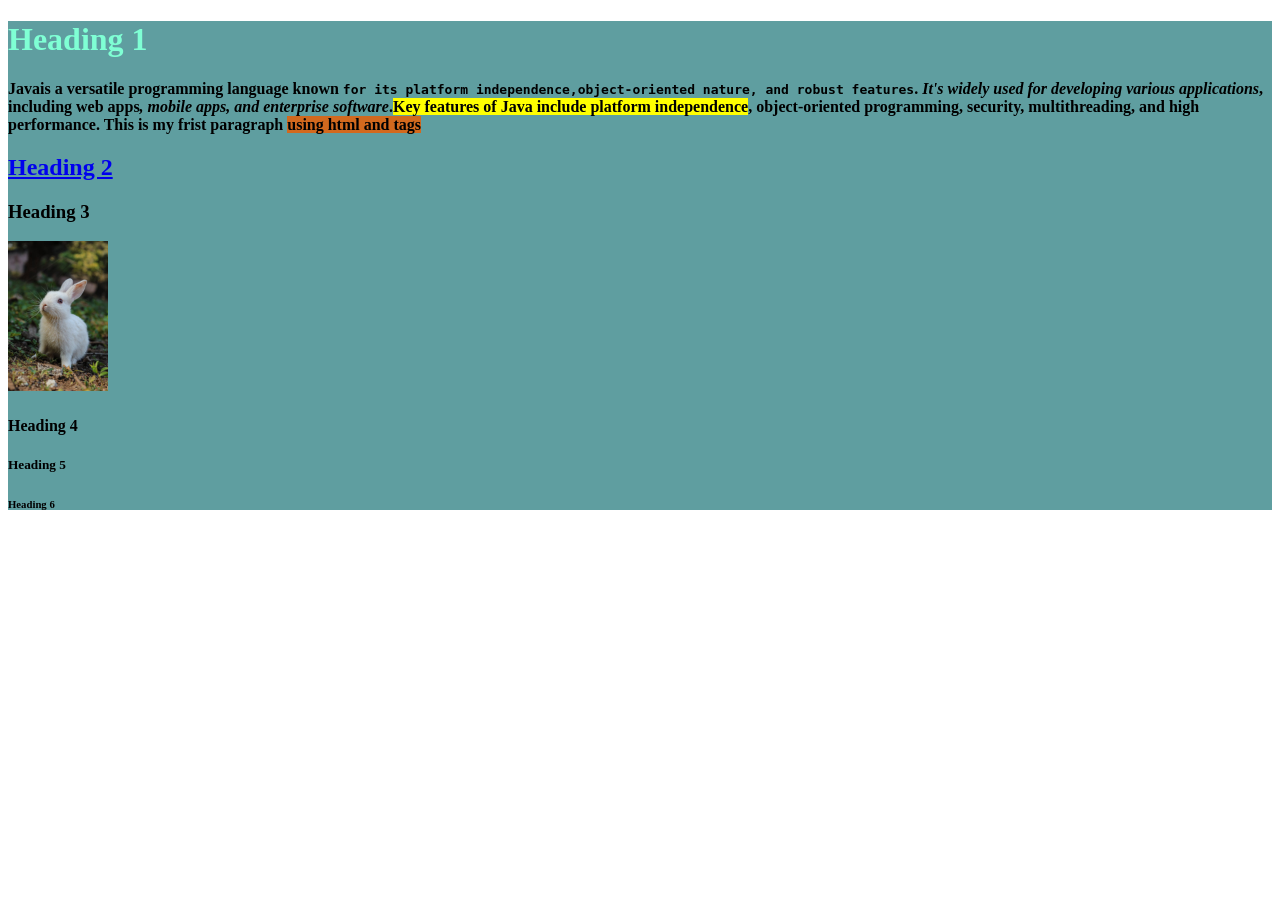
<file: index.html>
<!DOCTYPE html>
<html lang="en">
<head>
    <title>This is my first html page</title>
</head>
<body>
    <div style="background-color: cadetblue;">
  <h1 style="color: aquamarine;" title="something about my Heading">Heading 1</h1> 
  <p style="color: black;" title="something about my Paragraoh"><b> Java</b><strong>is a versatile programming language
     known <tt>for its platform independence,object-oriented nature, and robust features</tt>.<i> It's widely used for developing
     various applications</i>, including web apps<em>, mobile apps, and enterprise software</em>.<mark>Key features of Java include platform
     independence</mark>,<strike></strike> object-oriented programming, security, multithreading, and high performance. 
     This is my frist paragraph <span style="background-color: chocolate;"<br>using html and tags</p>
  <h2><a href="https://www.google.com/" target="_blank">Heading 2</a></h2> 
  <h3>Heading 3</h3> 
  <img src="rabit.jpg" width="100px" height="150px"This is an image">
  <h4>Heading 4</h4> 
  <h5>Heading 5</h5> 
  <h6>Heading 6</h6> 
</body>
</html>
</file>
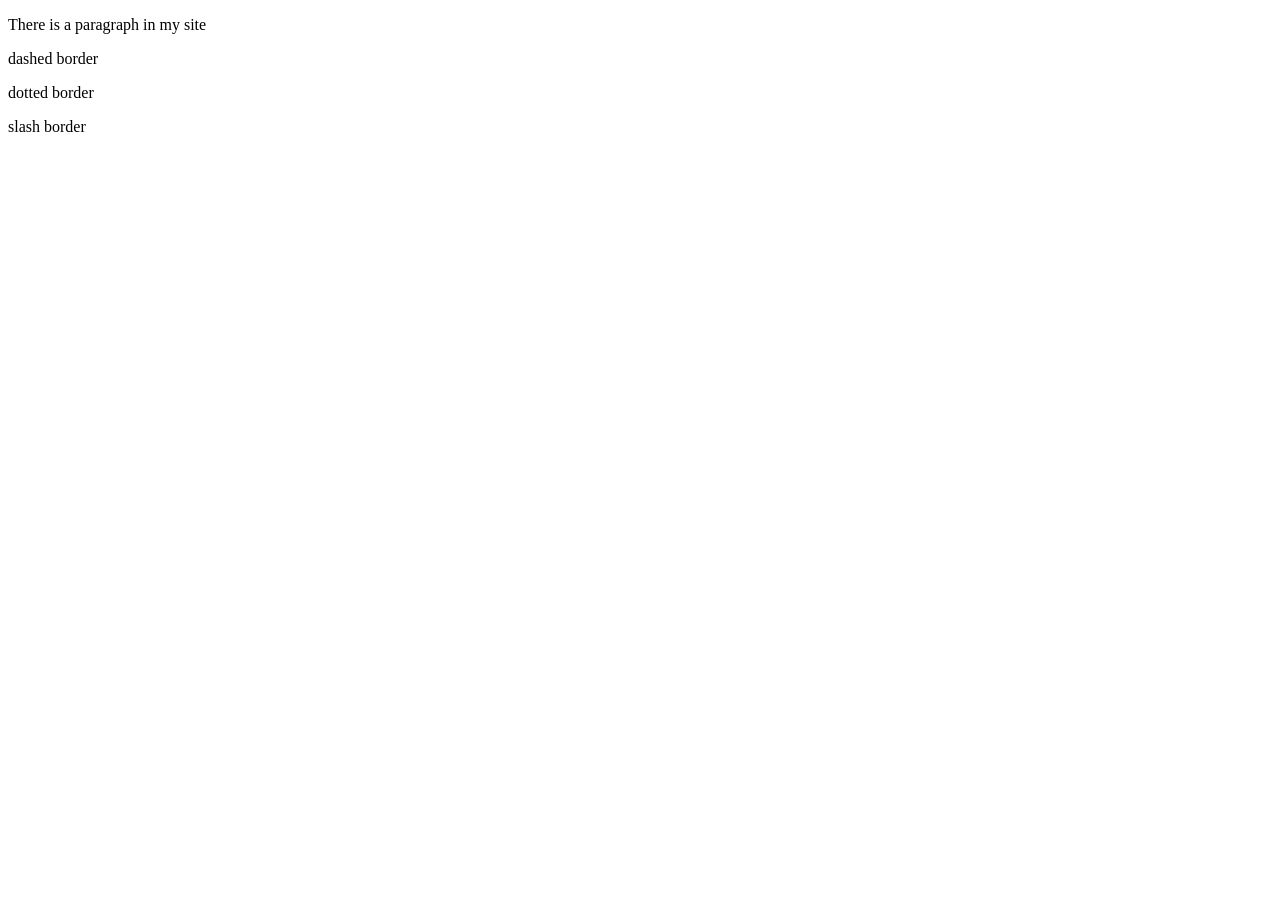
<file: border.html>
<!DOCTYPE html>
<html lang="en">
<head>
    <meta charset="UTF-8">
    <meta name="viewport" content="width=device-width, initial-scale=1.0">
    <title>Document</title>
    <link rel="stylesheet" href="style.css">
</head>
<body>
    <p>There is a paragraph in my site</p>
    <p class="b1">dashed border</p>
    <p class="b2">dotted border</p>
    <p class="b3">slash border</p>
</body>
</html>
</file>
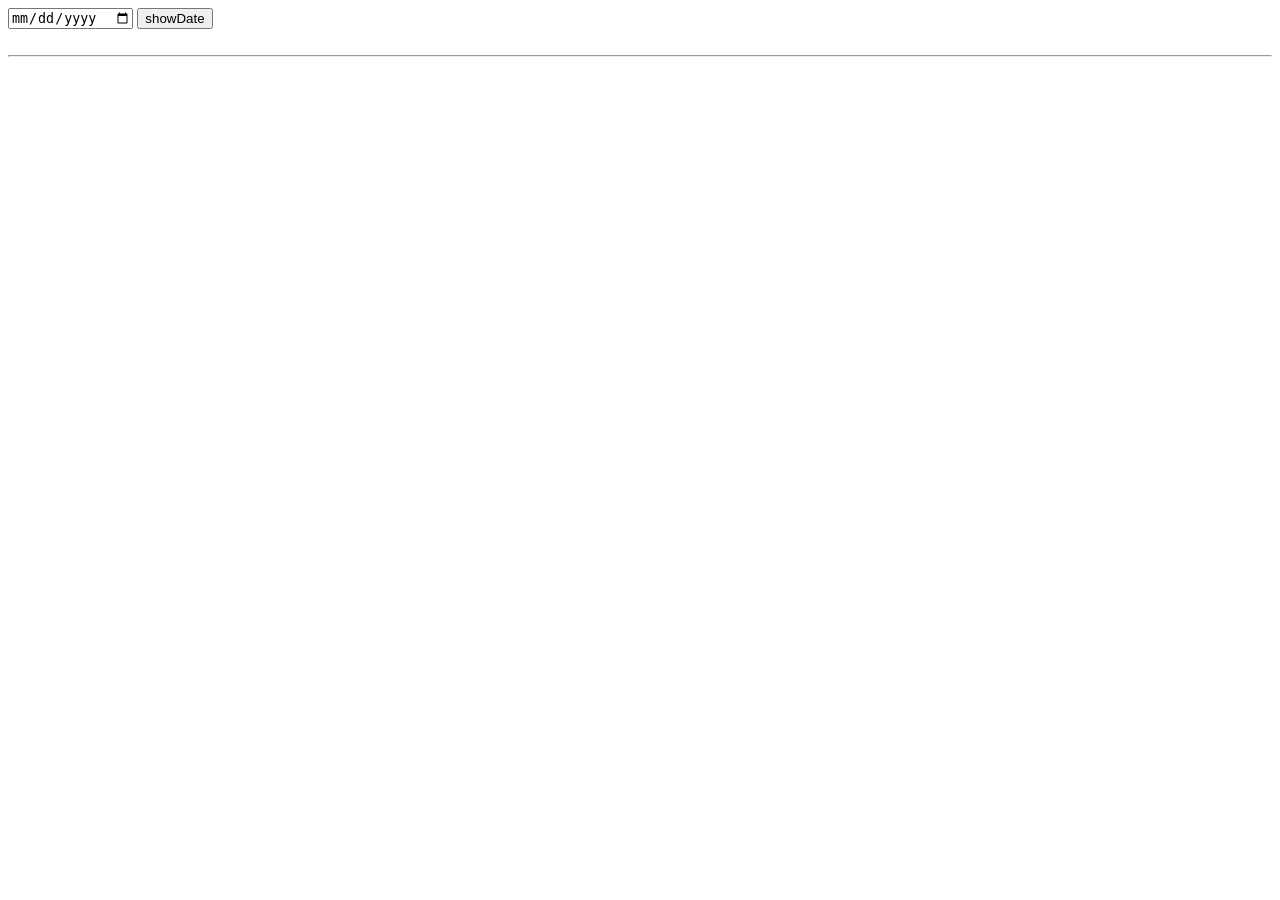
<file: dob.html>
<!DOCTYPE html>
<html lang="en">
<head>
    <meta charset="UTF-8">
    <meta name="viewport" content="width=device-width, initial-scale=1.0">
    <title>Document</title>
</head>
<body>
    <input type="date" id="dates"/>
    <button onclick="showDate()">showDate</button><br><br>
    <hr>
    <h1 id="demo"></h1>
    <script>
        function showDate(){
            var x=document.getElementsById("dates").value;
            document.getElementById("demo").innerHTML=x;
        }
    </script>
</body>
</html>
</file>
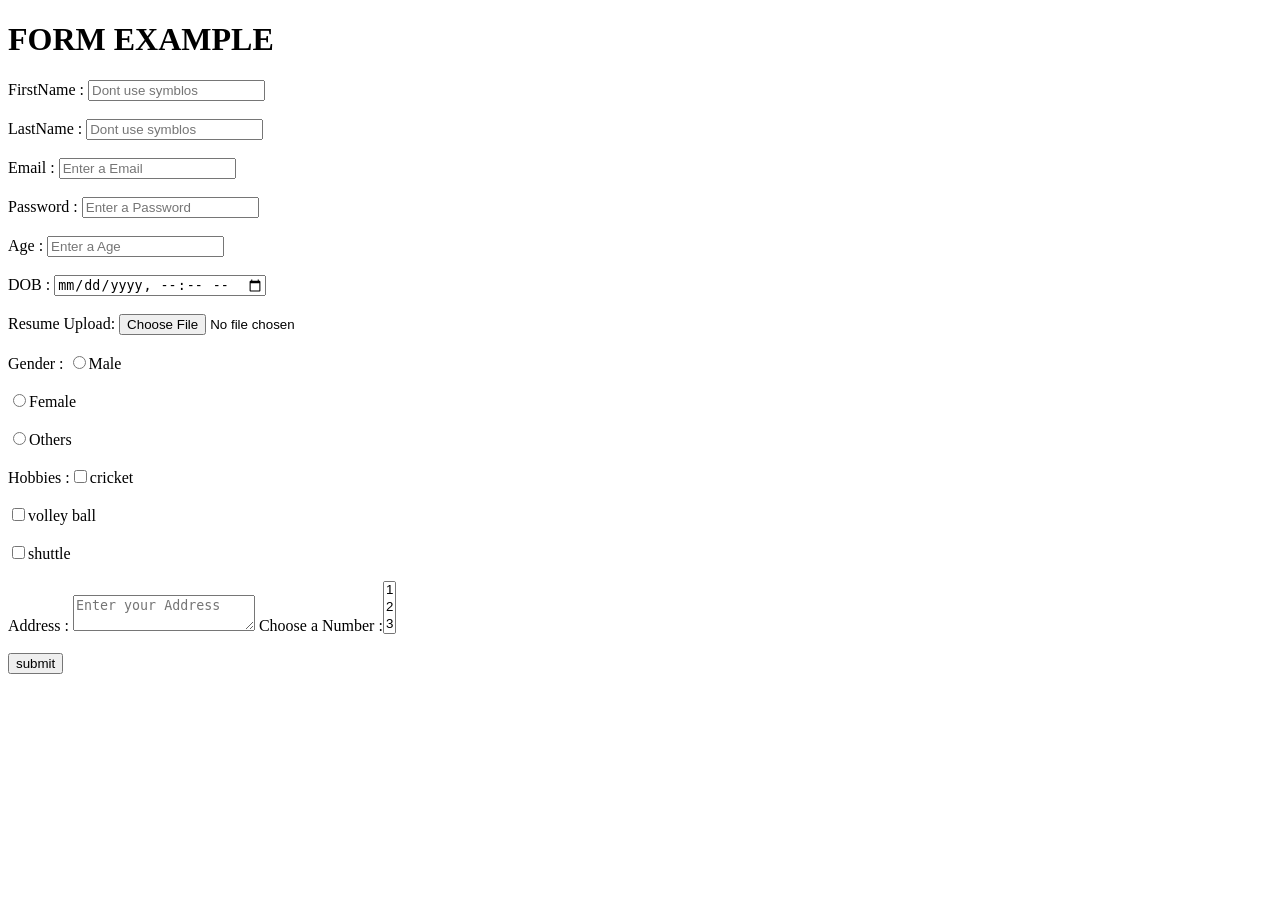
<file: formex.html>
<!DOCTYPE html>
<html lang="en">
<head>
    <title>Document</title>
</head>
<body>
 <h1>FORM EXAMPLE</h1> 
 <form enctype="multipart/form-data" action="result.html" autocomplete="on">
    FirstName : <input type="text" name="fname" placeholder="Dont use symblos"size="20" required/><br><br>
    LastName  : <input type="text" name="lname" placeholder="Dont use symblos"size="20" required/><br><br>
    Email     : <input type="text" name="email" placeholder="Enter a Email"size="20" required/><br><br>
    Password  : <input type="password" name="pwsd" placeholder="Enter a Password"size="20" required/><br><br>
    Age       : <input type="number" name="age" placeholder="Enter a Age"size="20" required/><br><br>
    DOB       : <input type="datetime-local" name="age" placeholder="Enter the DOB"size="20" required/><br><br>
    Resume Upload: <input type="file" name="cv" placeholder="upload your Resume"size="20" required/><br><br>
    Gender    : <input type="radio" name="gender" >Male</input><br><br>
                <input type="radio" name="gender" >Female</input><br><br>
                <input type="radio" name="gender" >Others</input><br><br>
    Hobbies   :<input type="checkbox" name="Cricket">cricket</input><br><br>
               <input type="checkbox" name="volley ball" >volley ball</input><br><br>
               <input type="checkbox" name="shuttle" >shuttle</input><br><br>  
    Address   : <textarea placeholder="Enter your Address" minlength="10"></textarea>

    Choose a Number :<select name="" size="3">
        <option>1</option>
        <option>2</option>
        <option>3</option>
        <option>4</option>
        </select><br><br>
        <button type="submit">submit</button>
</form>
</body>
</html>
</file>
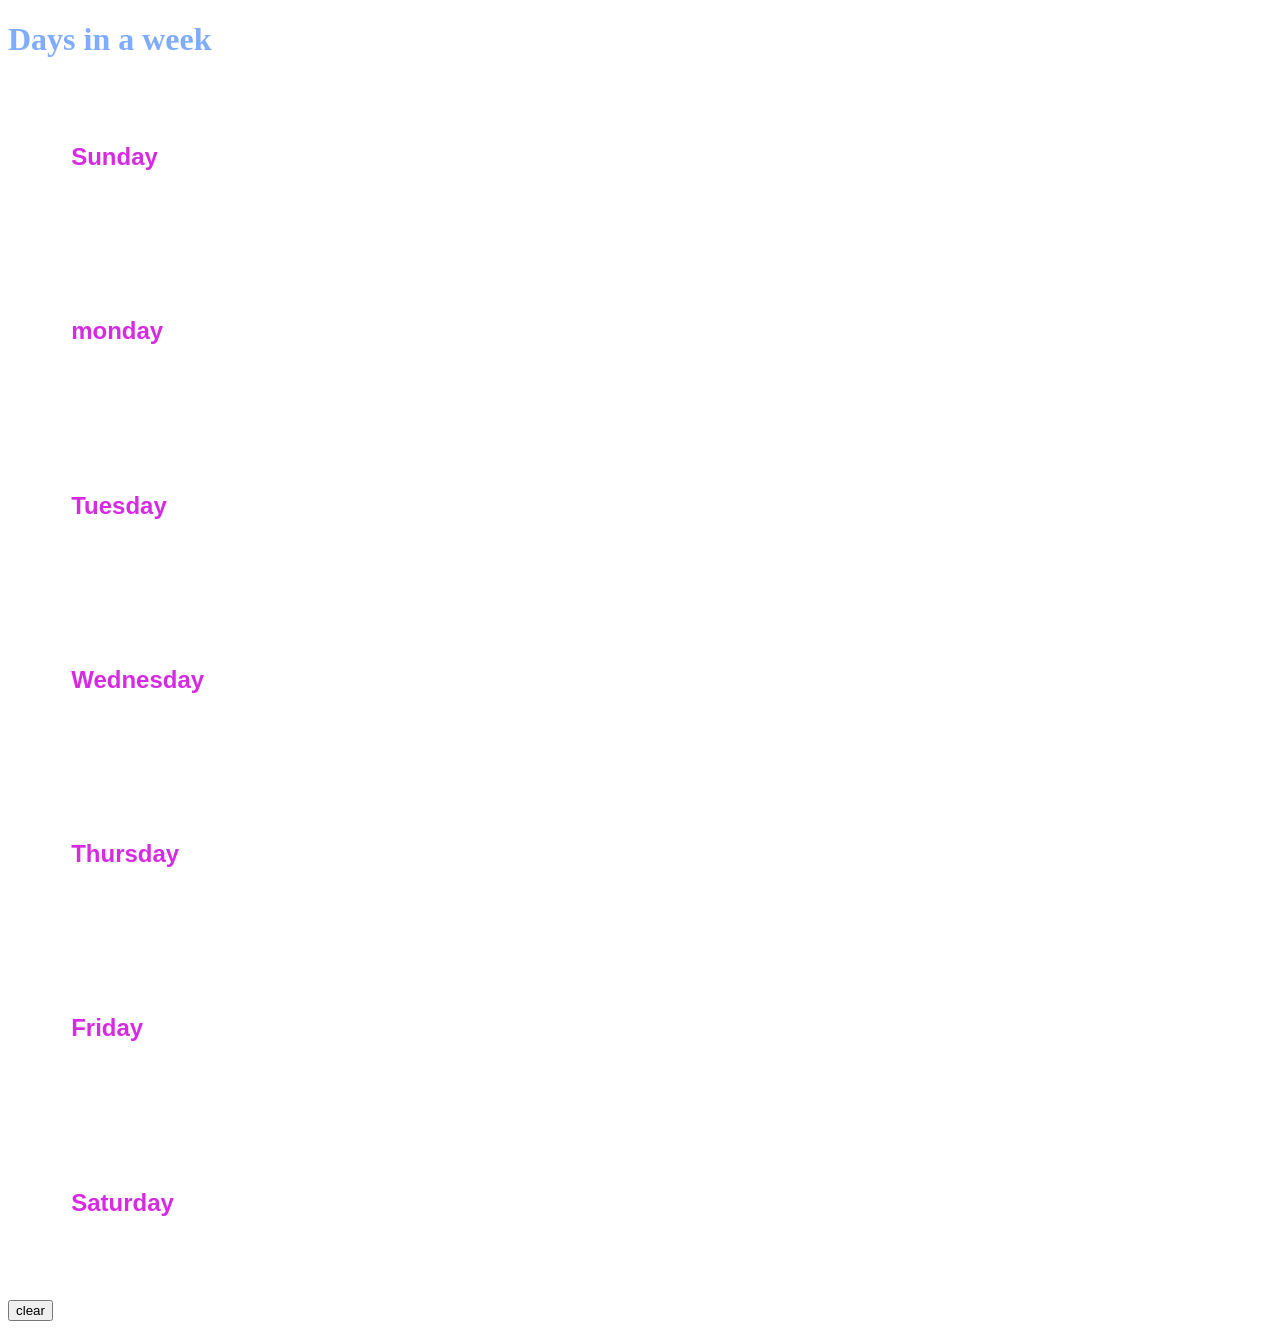
<file: Fruits.html>
<!DOCTYPE html>
<html lang="en">
<head>
    <meta charset="UTF-8">
    <meta name="viewport" content="width=device-width, initial-scale=1.0">
    <title>Document</title>
    <link rel="stylesheet" href="stylee.css">
</head>
<body>
    <h1>Days in a week</h1>
    <h2 class="days">Sunday</h2>
    <h2 class="days">monday</h2>
    <h2 class="days">Tuesday</h2>
    <h2 class="days">Wednesday</h2>
    <h2 class="days">Thursday</h2>
    <h2 class="days" >Friday</h2>
    <h2 class="days">Saturday</h2>
    <button onclick="clearitems()">clear</button>
    <script>
        function clearitems(){
            var x=document.getElementsByClassName("days");
            for(var i=0;i<x.length;i++){
                x[i].style.display="none";
            }
        }
    </script>
</html>
</file>
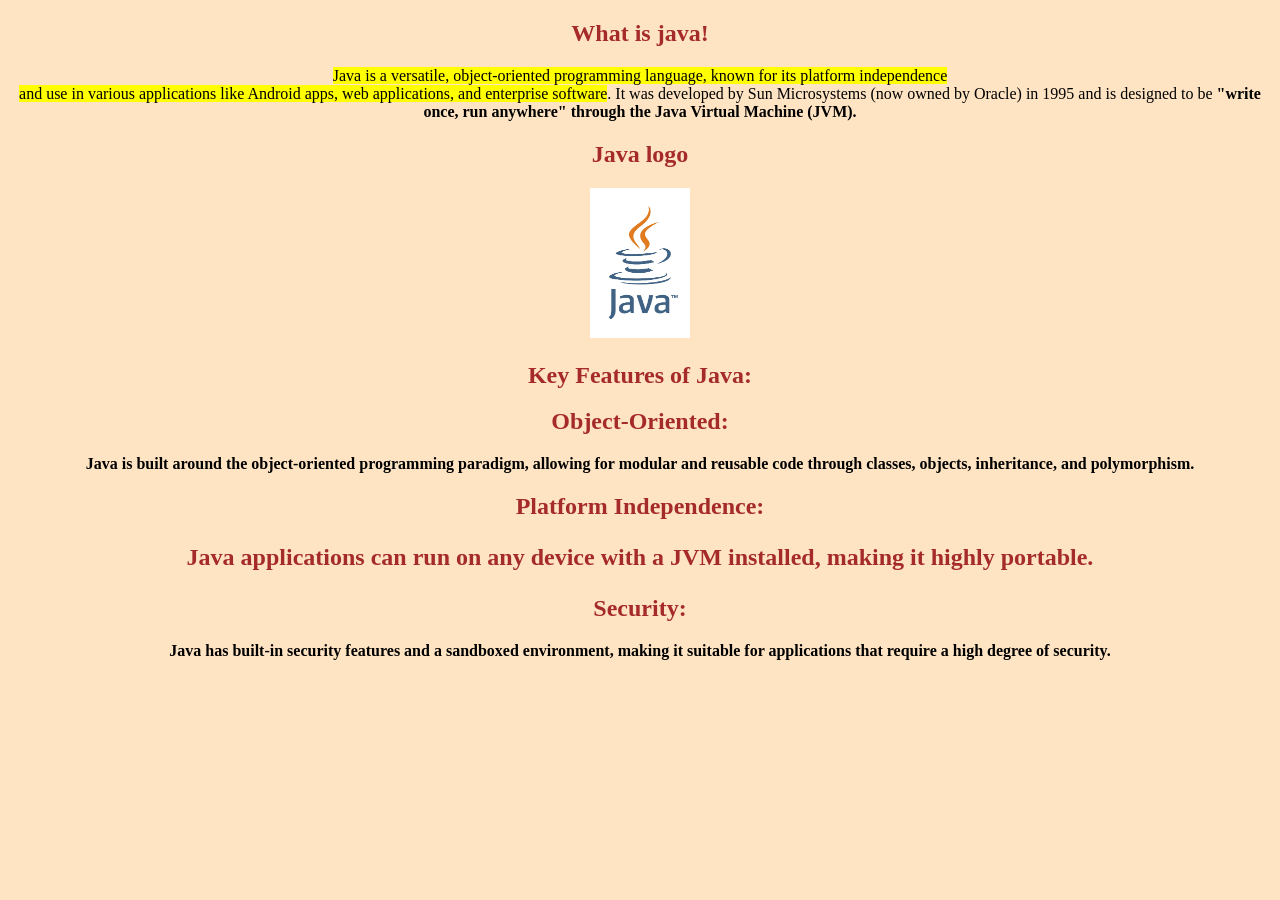
<file: javaa.html>
<!DOCTYPE html>
<html lang="en">
<head>
    <title>About Java</title>
    <link rel="stylesheet" href="stylee.css">
</head>
<body style="text-align:center;background-color: bisque;"></body>
    <h2  class="mydemo">What is java!</h2>
    <p><mark>Java is a versatile, object-oriented programming language, known for its platform independence<br>
       and use in various applications like Android apps, web applications, and enterprise software</mark></b>.
       It was developed by Sun Microsystems (now owned by Oracle) in 1995 and is designed to be<b> 
       "write once, run anywhere" through the Java Virtual Machine (JVM). </p>
    <h2 class="mydemo">Java logo</h2>
    <img src="jav.jpg" width="100px" height="150px">
    <h2 class="mydemo">Key Features of Java:</h2>
    <h2 class="mydemo">Object-Oriented:</h2>
    <p>Java is built around the object-oriented programming paradigm, allowing for modular and 
       reusable code through classes, objects, inheritance, and polymorphism.</p>
    <h2 class="mydemo">Platform Independence:</h22>
    <p>Java applications can run on any device with a JVM installed, making it highly portable. </p>
    <h2 class="mydemo">Security:</h2>
    <p>Java has built-in security features and a sandboxed environment, making it suitable for
       applications that require a high degree of security. </p>


    
</body>
</html>
</file>
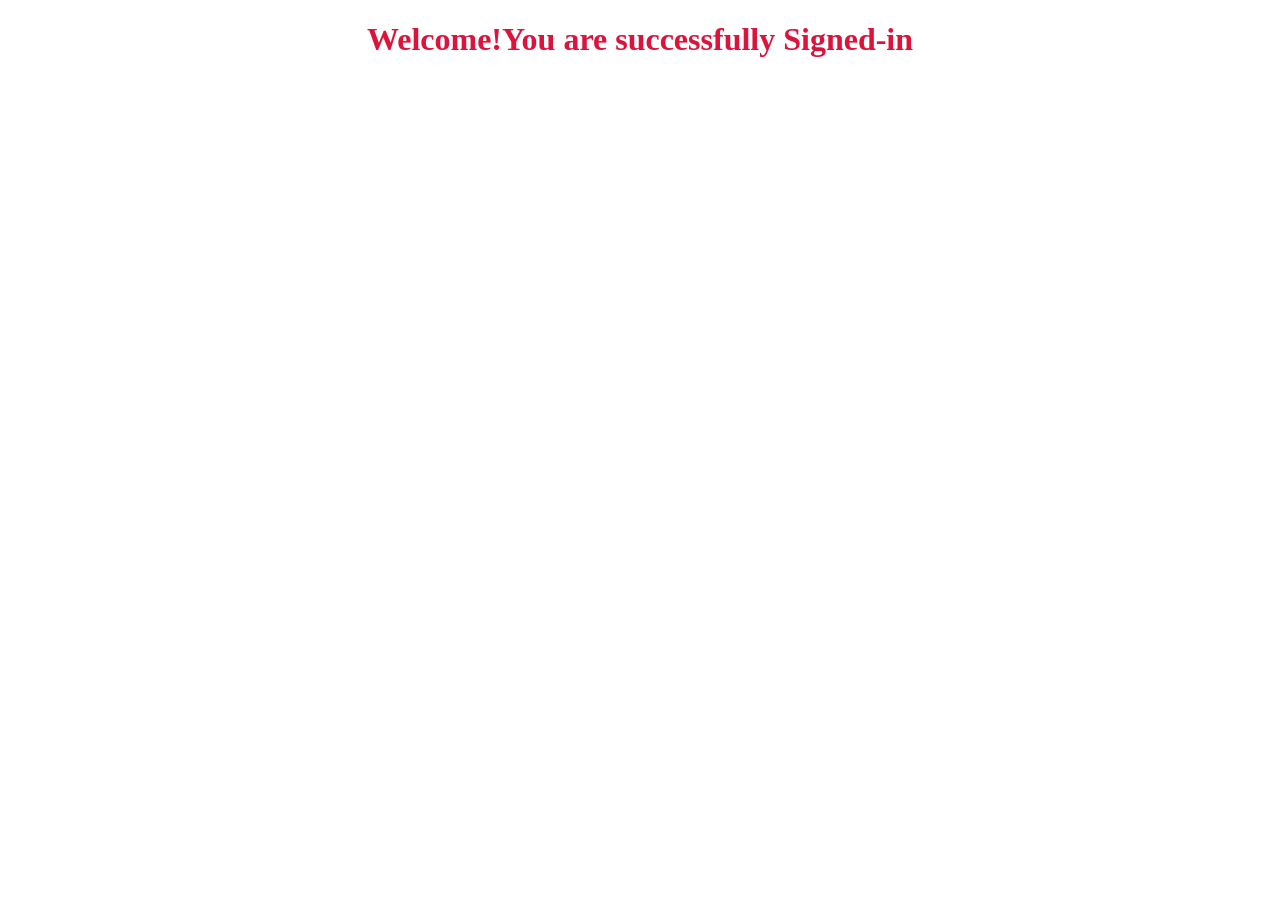
<file: loginn.html>
<!DOCTYPE html>
<html lang="en">
<head>
    <meta charset="UTF-8">
    <meta name="viewport" content="width=device-width, initial-scale=1.0">
    <title>Document</title>
</head>
<body style="text-align: center;">
    <h1 style="color: crimson;"> Welcome!You are successfully Signed-in</h1>
</body>
</html>
</file>
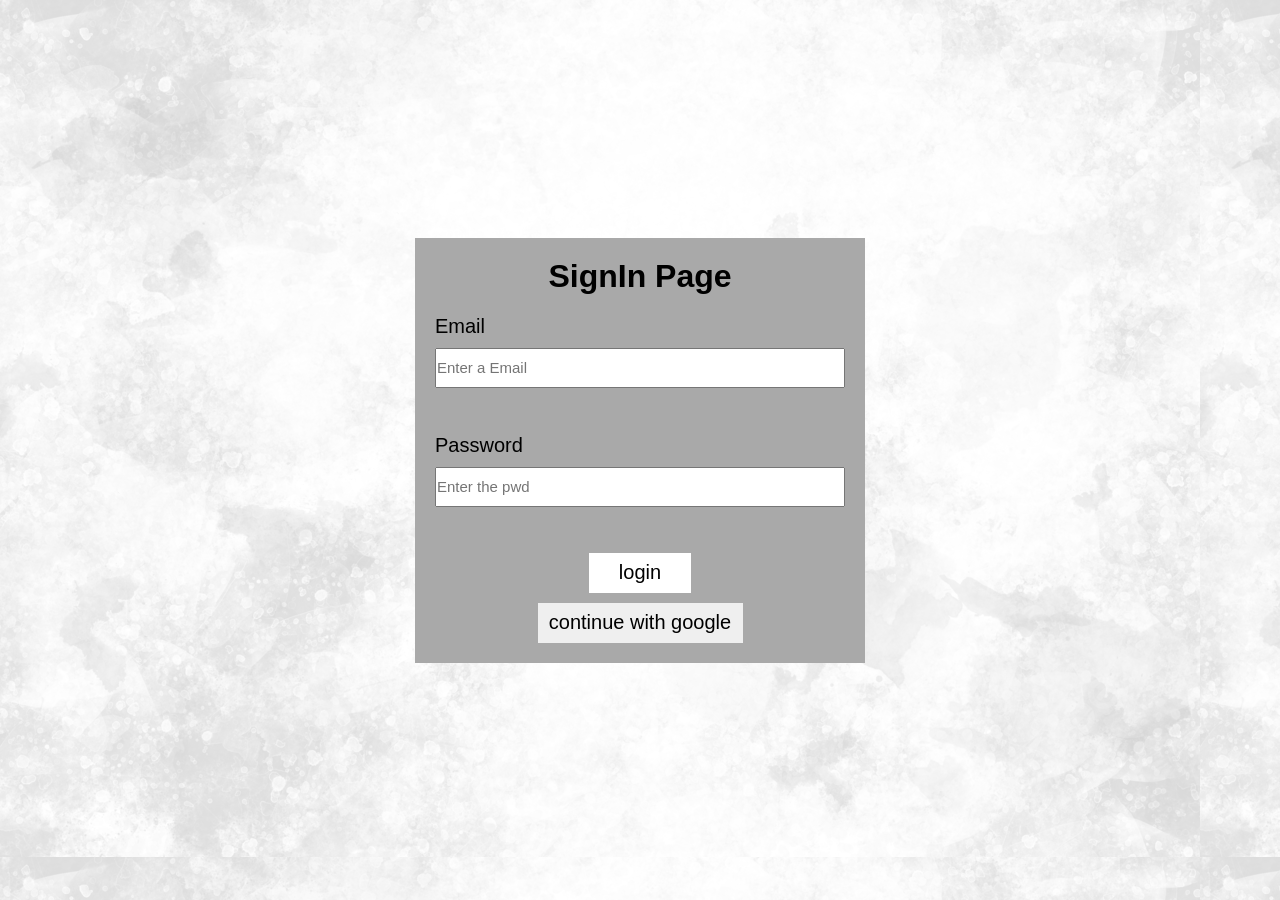
<file: Reg.html>
<!DOCTYPE html>
<html lang="en">
<head>
    <meta charset="UTF-8">
    <meta name="viewport" content="width=device-width, initial-scale=1.0">
    <title>login</title>
    <script>
        function login(event){
            event.preventDefault();
            const email = document.getElementById("email").value;
            localStorage.setItem("userEmail", email);
            window.location.href="loginn.html";
        }
    </script>
    <link rel="stylesheet" href="sty.css">
</head>
<body style="text-align: center;">
   <div class="content">
    <div class="login">
        <form onsubmit="login(event)">
            <div class="title">
                <h1>SignIn Page</h1>
            </div>
            <div class="input">
                <label>Email</label>
                <input id="email" type="email" placeholder="Enter a Email"size="20" required/><br><br>
            </div>
            <div class="input">
                <label>Password</label>
                <input type="password" placeholder="Enter the pwd"size="20" required/><br><br>
            </div>
            <div class="loginbtn">
                <button type="submit">login</button>
            </div>
            <div class="google">
                <button type="button">continue with google</button> 
            </div>
            <div class="Sign-up">
            </div>
        </form>
    </div>

    </div>

   </div>
</body>
</html>
</file>
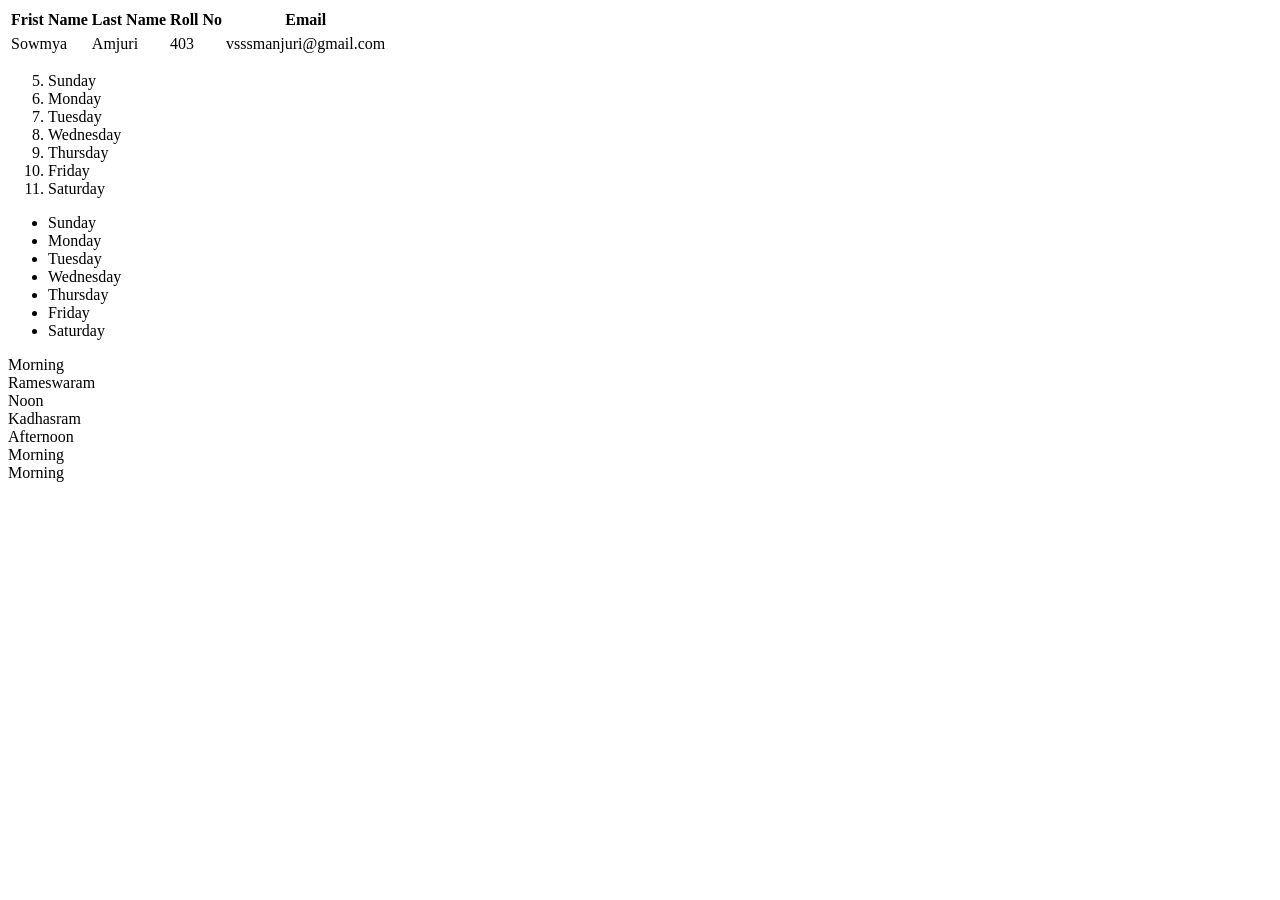
<file: table.html>
<!DOCTYPE html>
<html lang="en">
<head>
    <title>Table</title>
</head>
<body>
   <table>
   <title>Table Creation</title>
   <thead>
    <tr>
        <th>Frist Name</th>
        <th>Last Name</th>
        <th>Roll No</th>
        <th>Email</th>
    </tr> 
    <tr>
        <tbody>
            <td>Sowmya</td>
            <td>Amjuri</td>
            <td>403</td>
            <td>vsssmanjuri@gmail.com</td>
        </tbody>
    </tr> 
    </thead>
    </table>
    <ol style ="text-align:left;"type="1"start="5">
        <li>Sunday</li>
        <li>Monday</li>
        <li>Tuesday</li>
        <li>Wednesday</li>
        <li>Thursday</li>
        <li>Friday</li>
        <li>Saturday</li>
     </ol>
     <ul style ="text-align:left;"">
        <li>Sunday</li>
        <li>Monday</li>
        <li>Tuesday</li>
        <li>Wednesday</li>
        <li>Thursday</li>
        <li>Friday</li>
        <li>Saturday</li>
     </ul>
     <dl>
        <dt>Morning</dt>
        <dt>Rameswaram </dt>
        <dt>Noon</dt>
        <dt>Kadhasram</dt>
        <dt>Afternoon</dt>
        <dt>Morning</dt>
        <dt>Morning</dt>

     </dl>

 

</body>
</html>
</file>
<file: style.css>
body{
  
   background-position: center; 
   background-attachment: fixed;
}
</file>
<file: stylee.css>
h1{
    color: rgb(127, 172, 255);
}
.mydemo{
    color: brown;
}
#demo{
    color: rgb(226, 43, 168);
}
.days{
    color: rgb(214, 43, 226);
    font-family: 'Segoe UI', Tahoma, Geneva, Verdana, sans-serif;
    padding: 5%;
}
</file>
<file: sty.css>
*{
    margin: 0;
    padding: 0;
    box-sizing: border-box;
    font-family: 'Segoe UI', Tahoma, Geneva, Verdana, sans-serif;
}
.content {
    width: 100%;
    height: 100vh;
    background-image: url("reg1.jpg");
    display: flex;
    justify-content: center;
    align-items: center;
    
}
.login {
    align-items: center;
    background-color: darkgray;
    padding: 20px;
    width: 450px;
}
.title h1 {
    text-align: center;
    margin-bottom: 20px;
}
.input {
    display: flex;
    flex-direction: column;
    margin-bottom: 10px;
}
.input label {
    display: flex;
    font-size: 20px;
    margin-bottom: 10px;
    font-weight: 500;
}
.input input {
    height: 40px;
    outline: none;
    font-size: 15px;
}
.loginbtn button {
    width: 25%;
    height: 40px;
    margin-bottom: 10px;
    background-color: white;
    outline: none;
    border: none;
    font-size: 20px;
    color: black;
    transition: 0.5s;

}
.loginbtn button:hover {
    background-color: chocolate;

}
.google button {
    height: 40px;
    width: 50%;
    font-size: 20px;
    color: black;
    border: 1px salmon;
    outline: none;
    

}
.google button:hover{
    background-color: chocolate;

}
</file>
